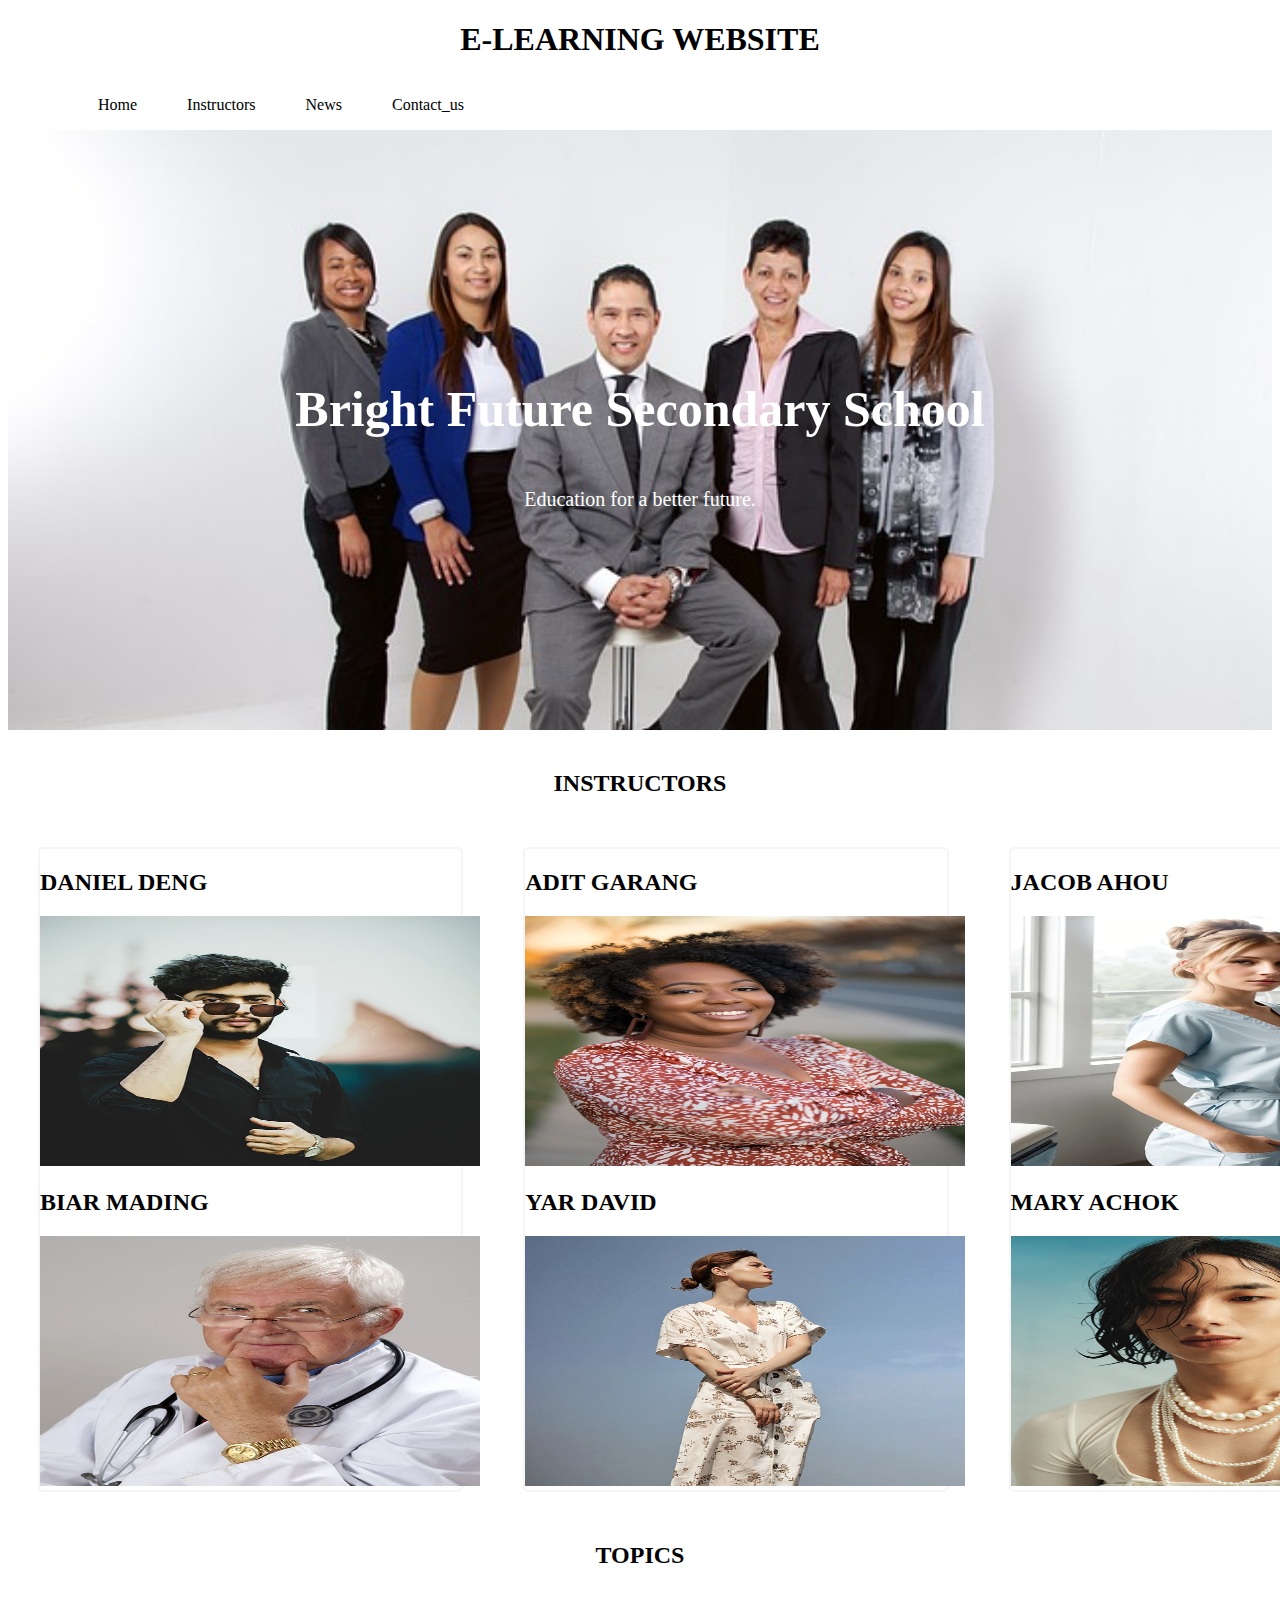
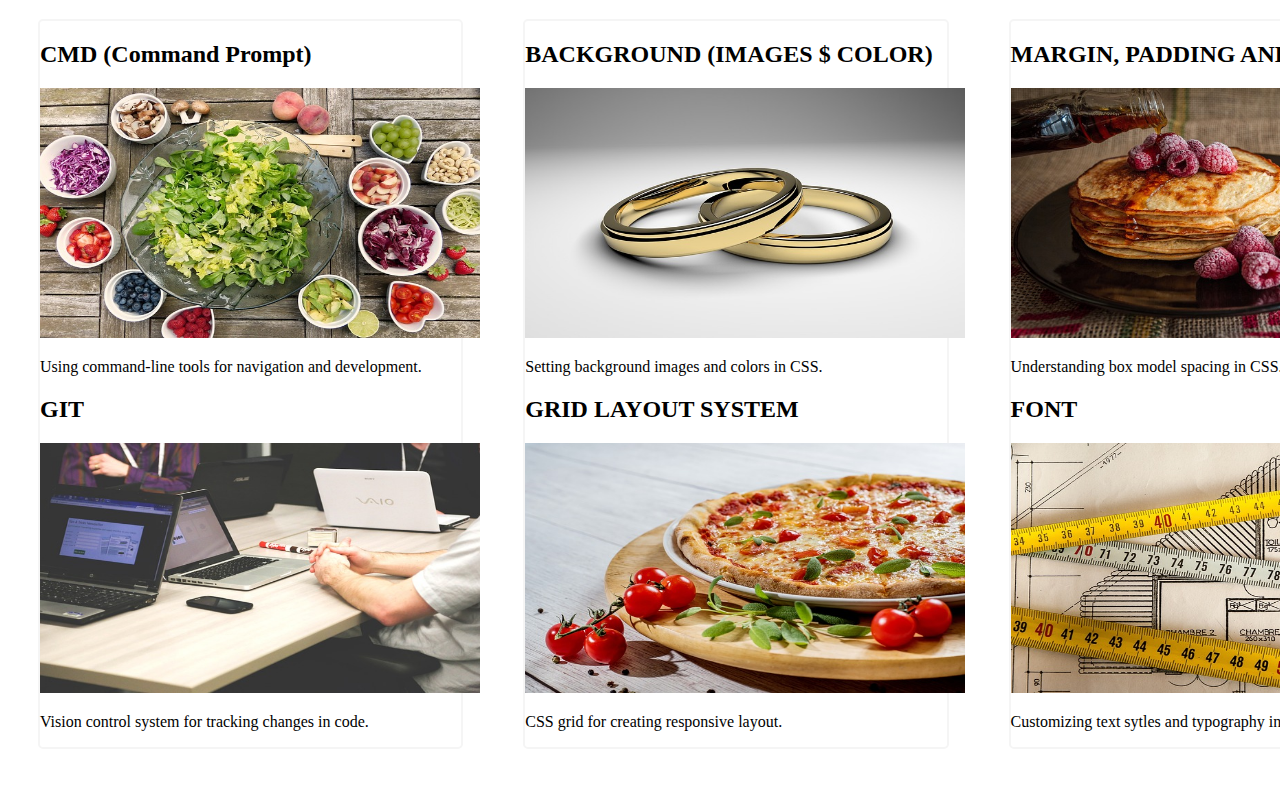
<file: index.html>
<!DOCTYPE html>
<html>
<head>
	<meta charset="utf-8">
	<meta name="viewport" content="width=device-width, initial-scale=1">
	<title>E-LEARNING WEBSITE</title>
	<link rel="stylesheet" type="text/css" href="css/main.css">
</head>
<body>
	<h1 align="center">E-LEARNING WEBSITE</h1>
	<div class="row ">
	    <div class="col-12">
	        <ul class="nav">
		        <li><a href="index.html" class="around">Home</a></li>
		        <li><a href="templates/Instructors.html" class="around">Instructors</a></li>
		        <li><a href="templates/News.html" class="around">News</a></li>
		        <li><a href="templates/Contact_Us.html" class="around">Contact_us</a></li>
	        </ul>
	    </div>
	</div>
	<div class="row">
		<div class="col-12 hero">
			<h3 class="master" align="center">Bright Future Secondary School</h3>
			<p align="center" class="must">Education for a better future.</p>
		</div>
	</div>
	<h2 align="center">INSTRUCTORS</h2>
	<div class="row city">
    	<div class="col-4 cash">
    			<div>
    			    <h2><strong>DANIEL DENG</strong></h2>
    			    <img src="images/rest/cute-7441224_640.jpg" width="440" height="250">
    		    </div>
    		    <div>
    			<h2><strong>BIAR MADING</strong></h2>
    			<img src="images/rest/doctor-2337835_640.jpg" width="440" height="250">
    	        </div>
    	</div>
    	<div class="col-4 cash">
    			<div>
    			    <h2><strong>ADIT GARANG</strong></h2>
    			    <img src="images/rest/woman-7175038_640.jpg" width="440" height="250">
    		    </div>
    		    <div>
    			<h2><strong>YAR DAVID</strong></h2>
    			<img src="images/rest/dress1.jpg" width="440" height="250">
    	        </div>
    	</div>
    	    	<div class="col-4 cash">
    			<div>
    			    <h2><strong>JACOB AHOU</strong></h2>
    			    <img src="images/rest/nurse-8504688_640.webp" width="440" height="250">
    		    </div>
    		    <div>
    			    <h2><strong>MARY ACHOK</strong></h2>
    			    <img src="images/rest/image1.jpg" width="440" height="250">
    	        </div>
    	</div>
    </div>
    <h2 align="center">TOPICS</h2>
	<div class="row city">
    	<div class="col-4 cash">
    			<div>
    			    <h2><strong>CMD (Command Prompt)</strong></h2>
    			    <img src="images/rest/salad-2756467_640.jpg" width="440" height="250">
    			    <p>Using command-line tools for navigation and development.</p>
    		    </div>
    		    <div>
    			<h2><strong>GIT</strong></h2>
    			<img src="images/rest/laptops-593296_640.jpg" width="440" height="250">
    			<p>Vision control system for tracking changes in code.</p>
    	        </div>
    	</div>
    	<div class="col-4 cash">
    			<div>
    			    <h2><strong>BACKGROUND (IMAGES $ COLOR)</strong></h2>
    			    <img src="images/rest/golden-3290604_640.jpg" width="440" height="250">
    			    <p>Setting background images and colors in CSS.</p>
    		    </div>
    		    <div>
    			<h2><strong>GRID LAYOUT SYSTEM</strong></h2>
    			<img src="images/rest/pizza-3010062_640.jpg" width="440" height="250">
    			<p>CSS grid for creating responsive layout.</p>
    	        </div>
    	</div>
    	<div class="col-4 cash">
    			<div>
    			    <h2><strong>MARGIN, PADDING AND BORDER</strong></h2>
    			    <img src="images/rest/pancakes-2291908_640.jpg" width="440" height="250">
    			    <p>Understanding box model spacing in CSS.</p>
    		    </div>
    		    <div>
    			    <h2><strong>FONT</strong></h2>
    			    <img src="images/rest/plan-2092499_640.jpg" width="440" height="250">
    			    <p>Customizing text sytles and typography in web design.</p>
    	        </div>
    	</div>
    </div>
</body>
</html>
</file>
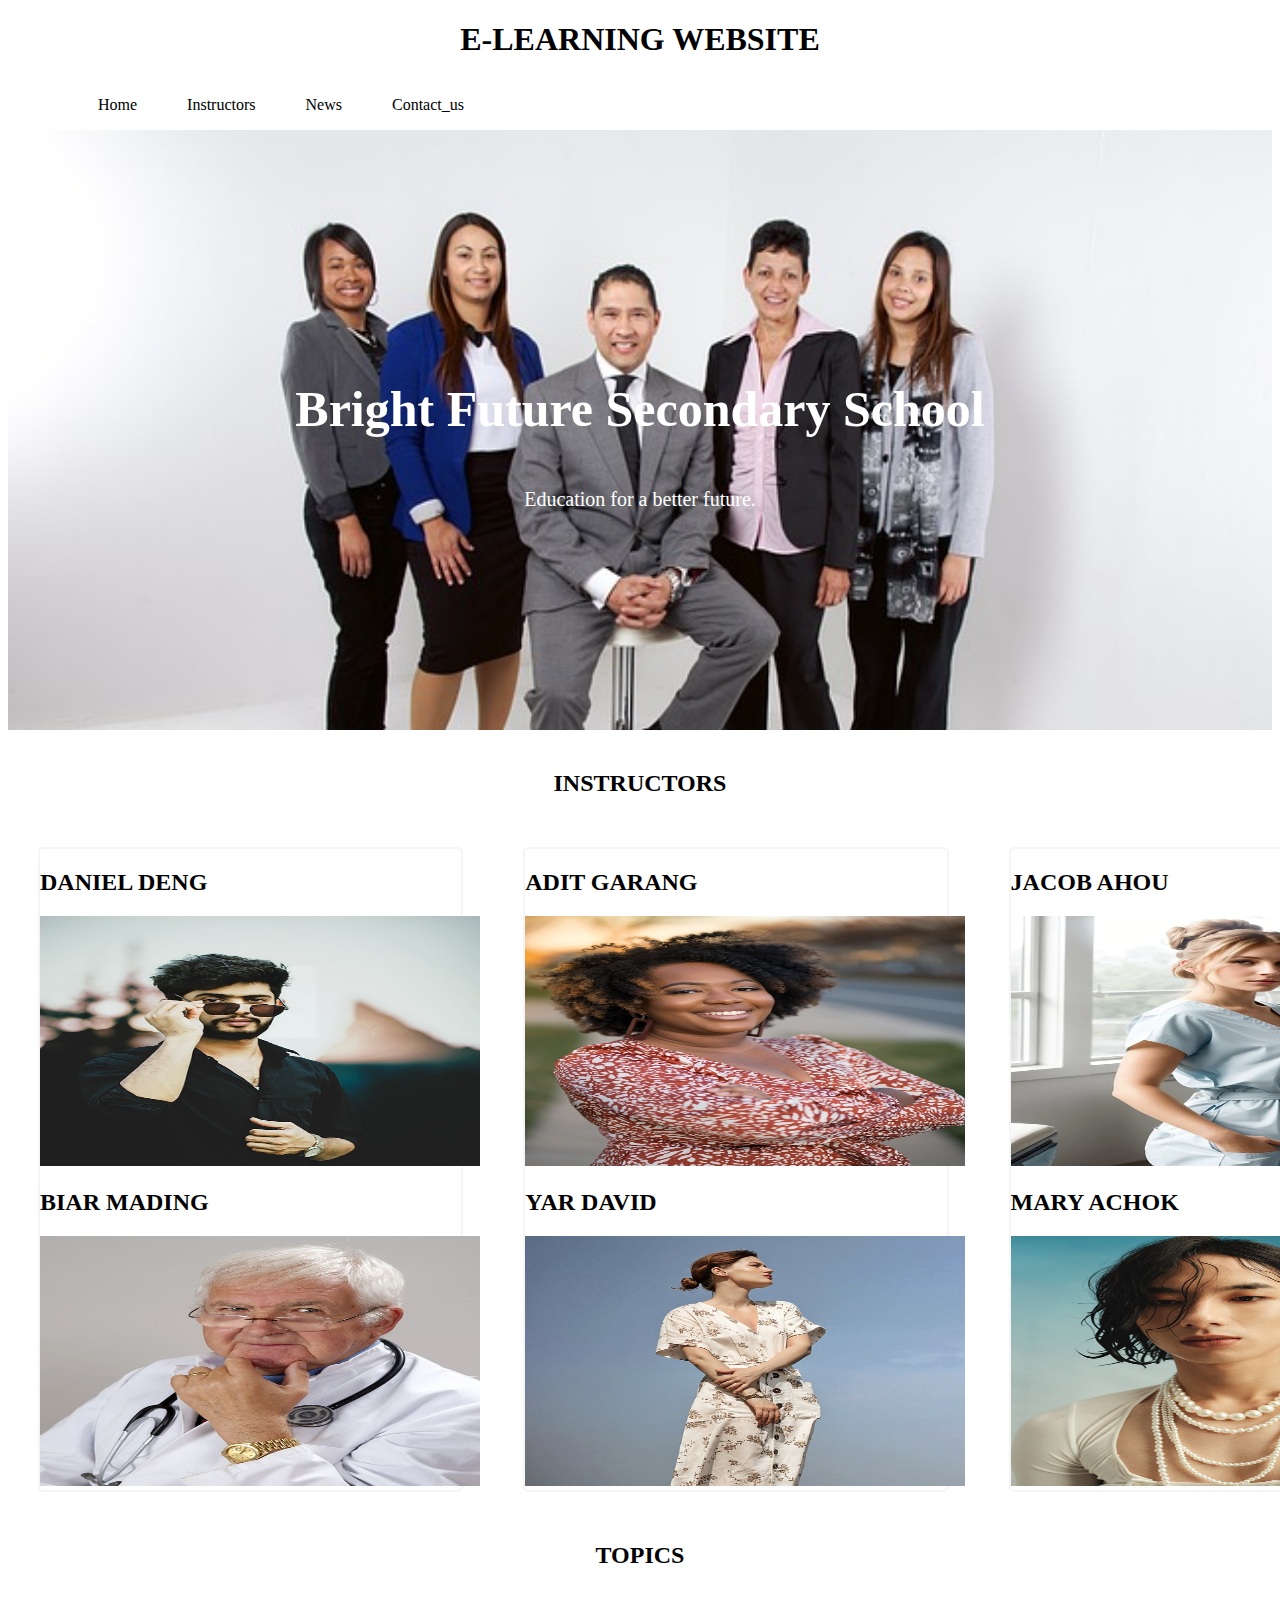
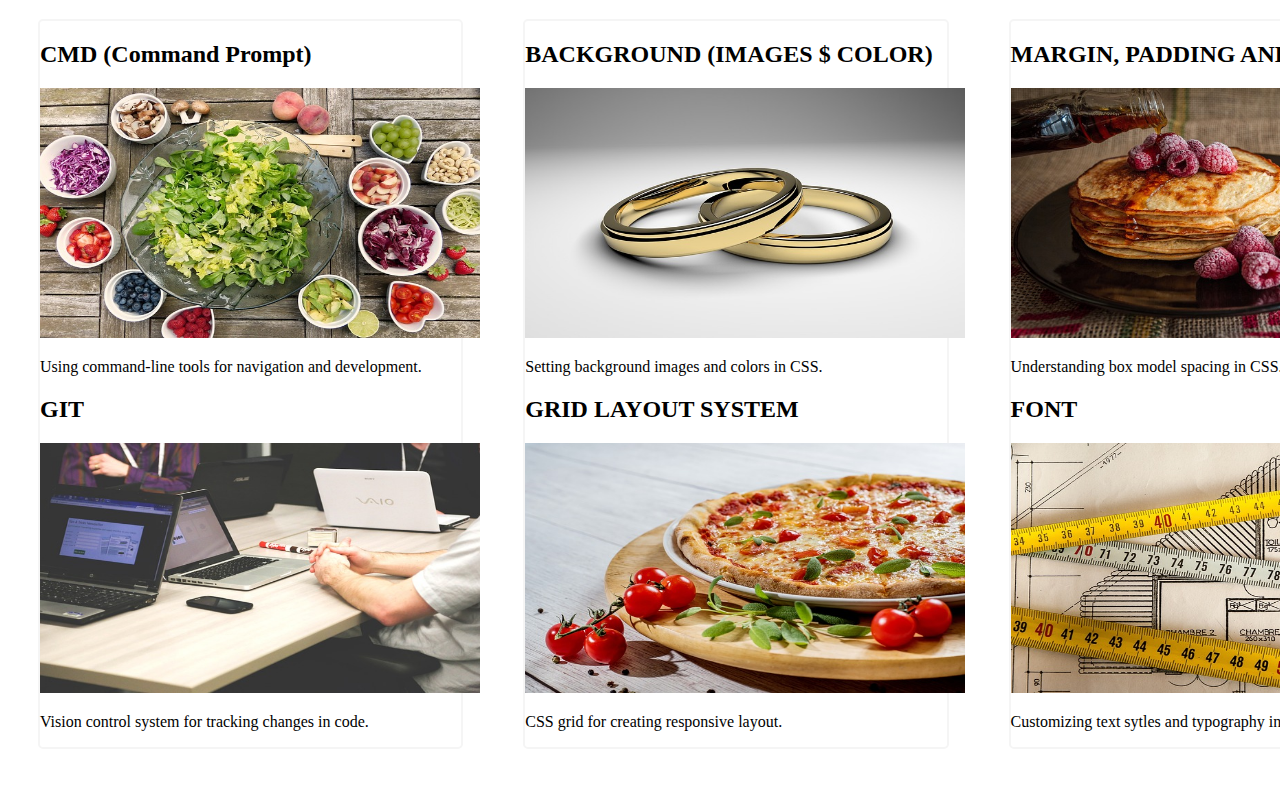
<file: Home.html>
<!DOCTYPE html>
<html>
<head>
	<meta charset="utf-8">
	<meta name="viewport" content="width=device-width, initial-scale=1">
	<title>E-LEARNING WEBSITE</title>
	<link rel="stylesheet" type="text/css" href="../css/main.css">
</head>
<body>
	<h1 align="center">E-LEARNING WEBSITE</h1>
	<div class="row ">
	    <div class="col-12">
	        <ul class="nav">
		        <li><a href="Home.html" class="around">Home</a></li>
		        <li><a href="templates/Instructors.html" class="around">Instructors</a></li>
		        <li><a href="templates/News.html" class="around">News</a></li>
		        <li><a href="templates/Contact_us.html" class="around">Contact_us</a></li>
	        </ul>
	    </div>
	</div>
	<div class="row">
		<div class="col-12 hero">
			<h3 class="master" align="center">Bright Future Secondary School</h3>
			<p align="center" class="must">Education for a better future.</p>
		</div>
	</div>
	<h2 align="center">INSTRUCTORS</h2>
	<div class="row city">
    	<div class="col-4 cash">
    			<div>
    			    <h2><strong>DANIEL DENG</strong></h2>
    			    <img src="images/rest/cute-7441224_640.jpg" width="440" height="250">
    		    </div>
    		    <div>
    			<h2><strong>BIAR MADING</strong></h2>
    			<img src="images/rest/doctor-2337835_640.jpg" width="440" height="250">
    	        </div>
    	</div>
    	<div class="col-4 cash">
    			<div>
    			    <h2><strong>ADIT GARANG</strong></h2>
    			    <img src="images/rest/woman-7175038_640.jpg" width="440" height="250">
    		    </div>
    		    <div>
    			<h2><strong>YAR DAVID</strong></h2>
    			<img src="images/rest/dress1.jpg" width="440" height="250">
    	        </div>
    	</div>
    	    	<div class="col-4 cash">
    			<div>
    			    <h2><strong>JACOB AHOU</strong></h2>
    			    <img src="images/rest/nurse-8504688_640.webp" width="440" height="250">
    		    </div>
    		    <div>
    			    <h2><strong>MARY ACHOK</strong></h2>
    			    <img src="images/rest/image1.jpg" width="440" height="250">
    	        </div>
    	</div>
    </div>
    <h2 align="center">TOPICS</h2>
	<div class="row city">
    	<div class="col-4 cash">
    			<div>
    			    <h2><strong>CMD (Command Prompt)</strong></h2>
    			    <img src="images/rest/salad-2756467_640.jpg" width="440" height="250">
    			    <p>Using command-line tools for navigation and development.</p>
    		    </div>
    		    <div>
    			<h2><strong>GIT</strong></h2>
    			<img src="images/rest/laptops-593296_640.jpg" width="440" height="250">
    			<p>Vision control system for tracking changes in code.</p>
    	        </div>
    	</div>
    	<div class="col-4 cash">
    			<div>
    			    <h2><strong>BACKGROUND (IMAGES $ COLOR)</strong></h2>
    			    <img src="images/rest/golden-3290604_640.jpg" width="440" height="250">
    			    <p>Setting background images and colors in CSS.</p>
    		    </div>
    		    <div>
    			<h2><strong>GRID LAYOUT SYSTEM</strong></h2>
    			<img src="images/rest/pizza-3010062_640.jpg" width="440" height="250">
    			<p>CSS grid for creating responsive layout.</p>
    	        </div>
    	</div>
    	<div class="col-4 cash">
    			<div>
    			    <h2><strong>MARGIN, PADDING AND BORDER</strong></h2>
    			    <img src="images/rest/pancakes-2291908_640.jpg" width="440" height="250">
    			    <p>Understanding box model spacing in CSS.</p>
    		    </div>
    		    <div>
    			    <h2><strong>FONT</strong></h2>
    			    <img src="images/rest/plan-2092499_640.jpg" width="440" height="250">
    			    <p>Customizing text sytles and typography in web design.</p>
    	        </div>
    	</div>
    </div>
</body>
</html>
</file>
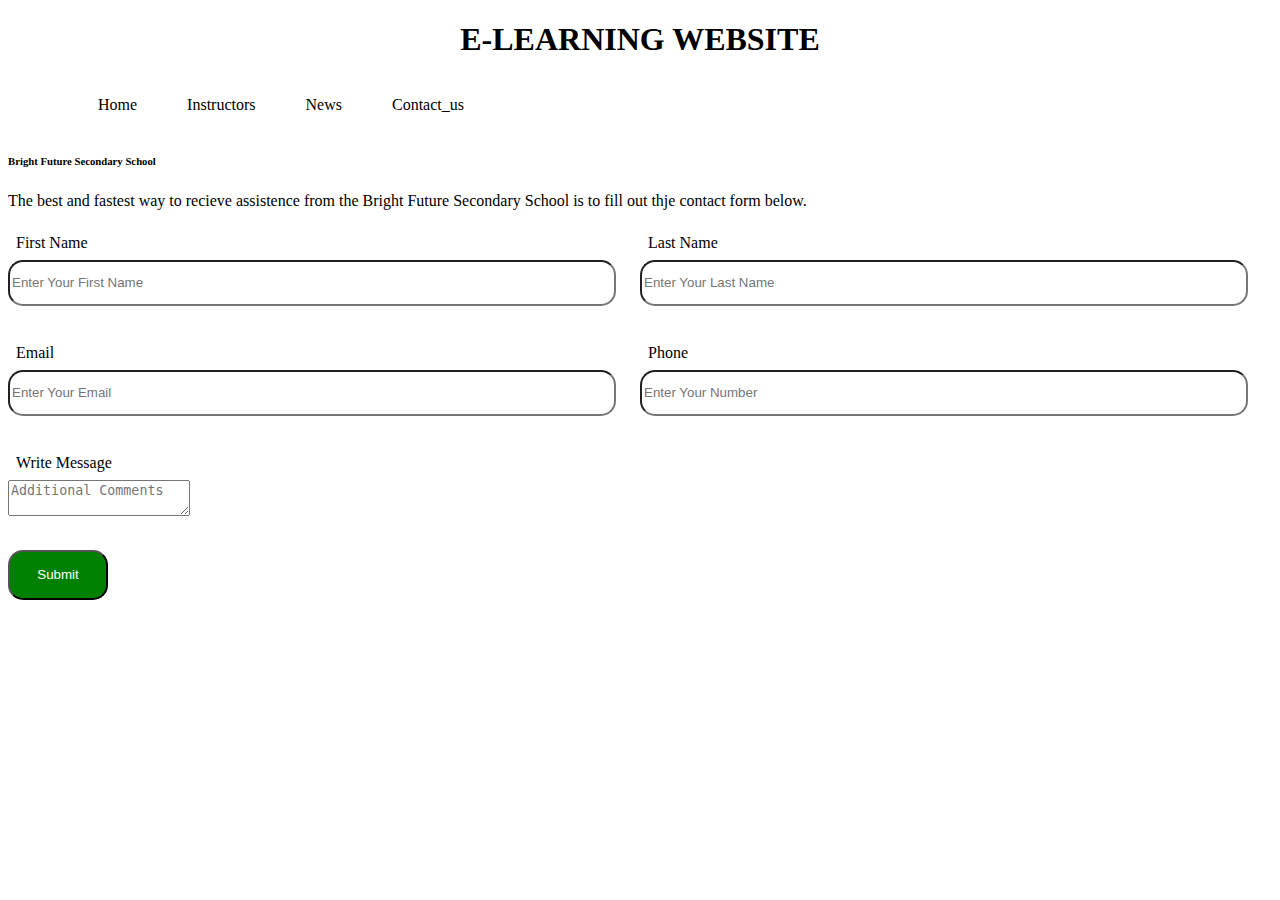
<file: templates/Contact_Us.html>
<!DOCTYPE html>
<html>
<head>
	<meta charset="utf-8">
	<meta name="viewport" content="width=device-width, initial-scale=1">
	<title>E-LEARNING WEBSITE</title>
	<link rel="stylesheet" type="text/css" href="../css/main.css">
</head>
<body>
	<h1 align="center">E-LEARNING WEBSITE</h1>
	<div class="row ">
	    <div class="col-12">
	        <ul class="nav">
		    <li><a href="../index.html" class="around">Home</a></li>
		    <li><a href="Instructors.html" class="around">Instructors</a></li>
		    <li><a href="News.html" class="around">News</a></li>
		    <li><a href="Contact_Us.html" class="around">Contact_us</a></li>
	        </ul>
	    </div>
	</div>
	<div class="row">
		<div class="col-12">
	        <h6>Bright Future Secondary School</h6>
	        <p>The best and fastest way to recieve assistence from the Bright Future Secondary School is to fill out thje contact form below.</p>
	    </div>
	</div>
	<form>
	<div class="row younger">
		<div class="col-6">
			<div class="good"><label>First Name</label></div>
			<input type="text" name="" placeholder="Enter Your First Name">
		</div>
		<div class="col-6">
			<div class="good"><label>Last Name</label></div>
			<input type="text" name="" placeholder="Enter Your Last Name">
		</div>
	</div>
	<div class="row younger">
			<div class="col-6">
				<div class="good"><label>Email</label></div>
				<input type="" name="" placeholder="Enter Your Email">
			</div>
			<div class="col-6">
				<div class="good"><label>Phone</label></div>
				<input type="" name="" placeholder="Enter Your Number">
			</div>
	</div>
	<div class="row younger">
		<div class="col-12">
		<div class="good"><label>Write Message</label></div><textarea placeholder="Additional Comments"></textarea>
		</div>
	   </div>
	</div>
	<input type="submit" name="" class="older">
	</form>

</body>
</html>
</file>
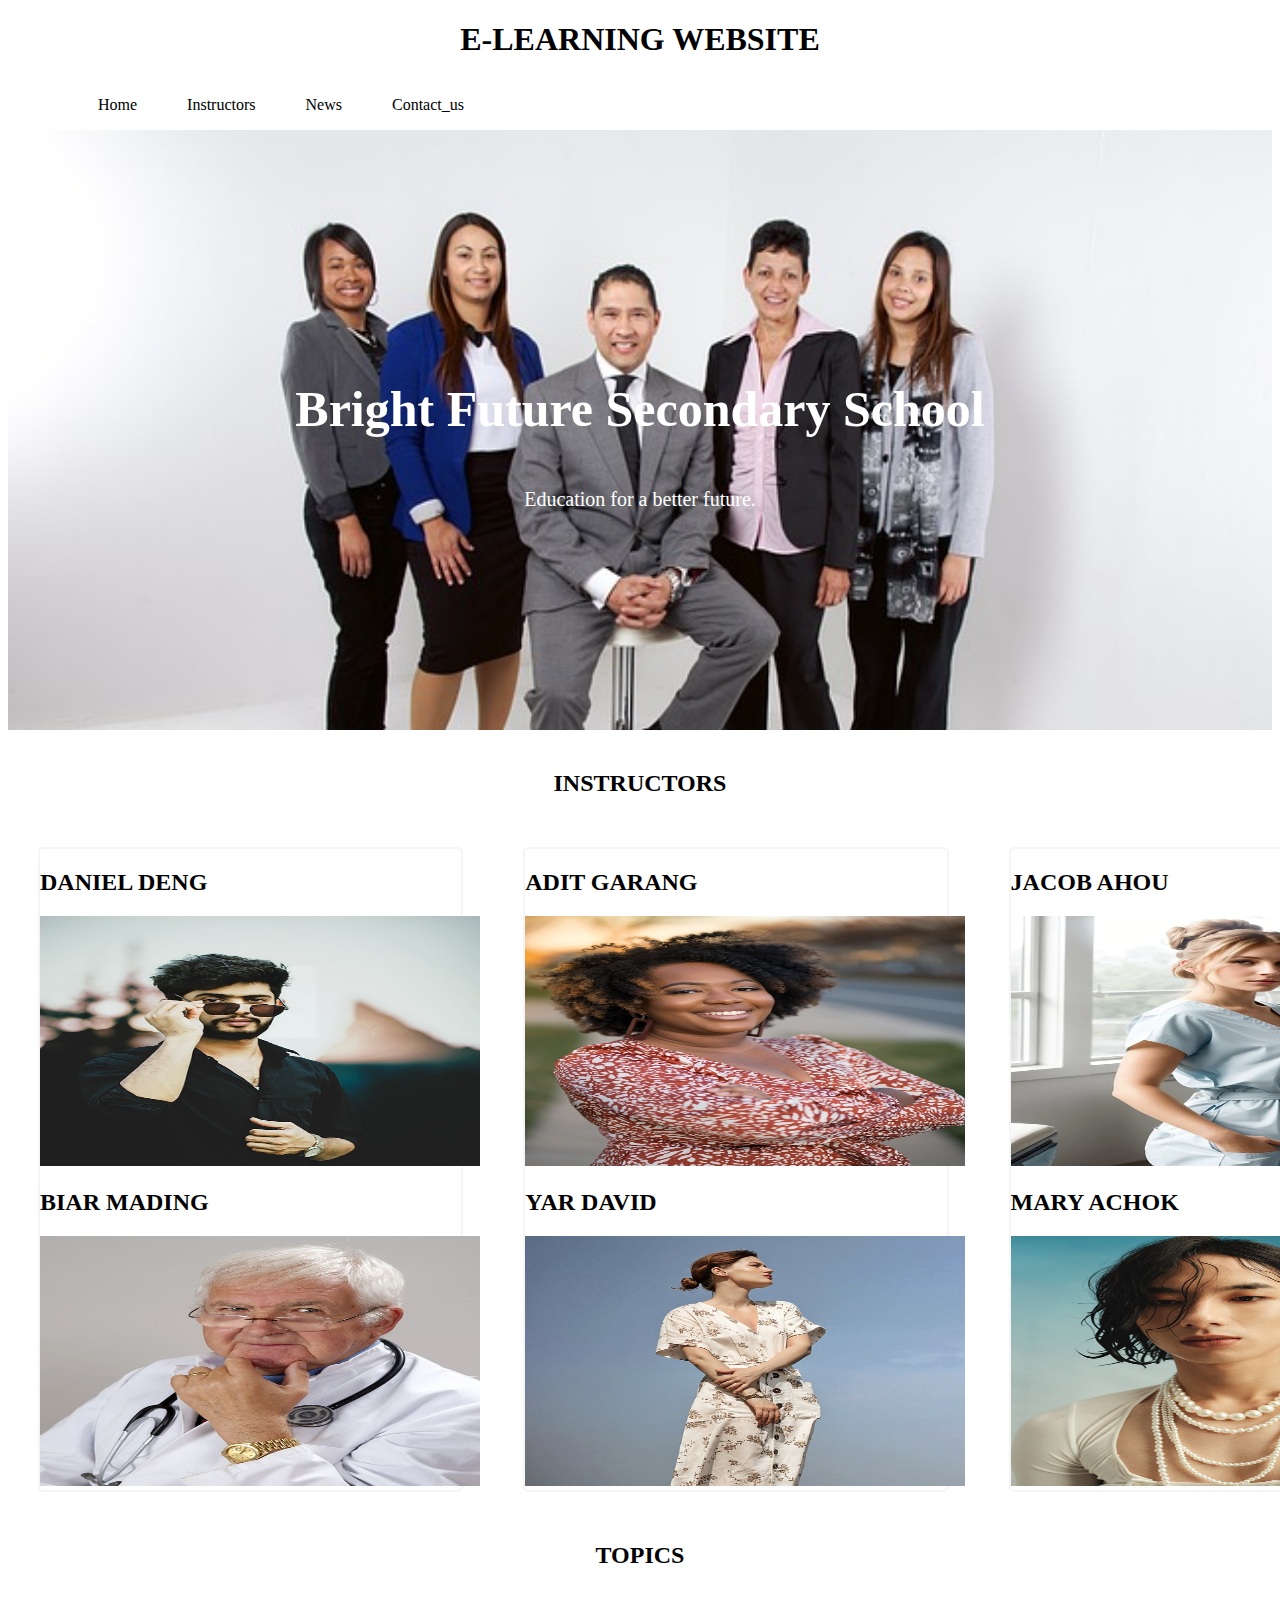
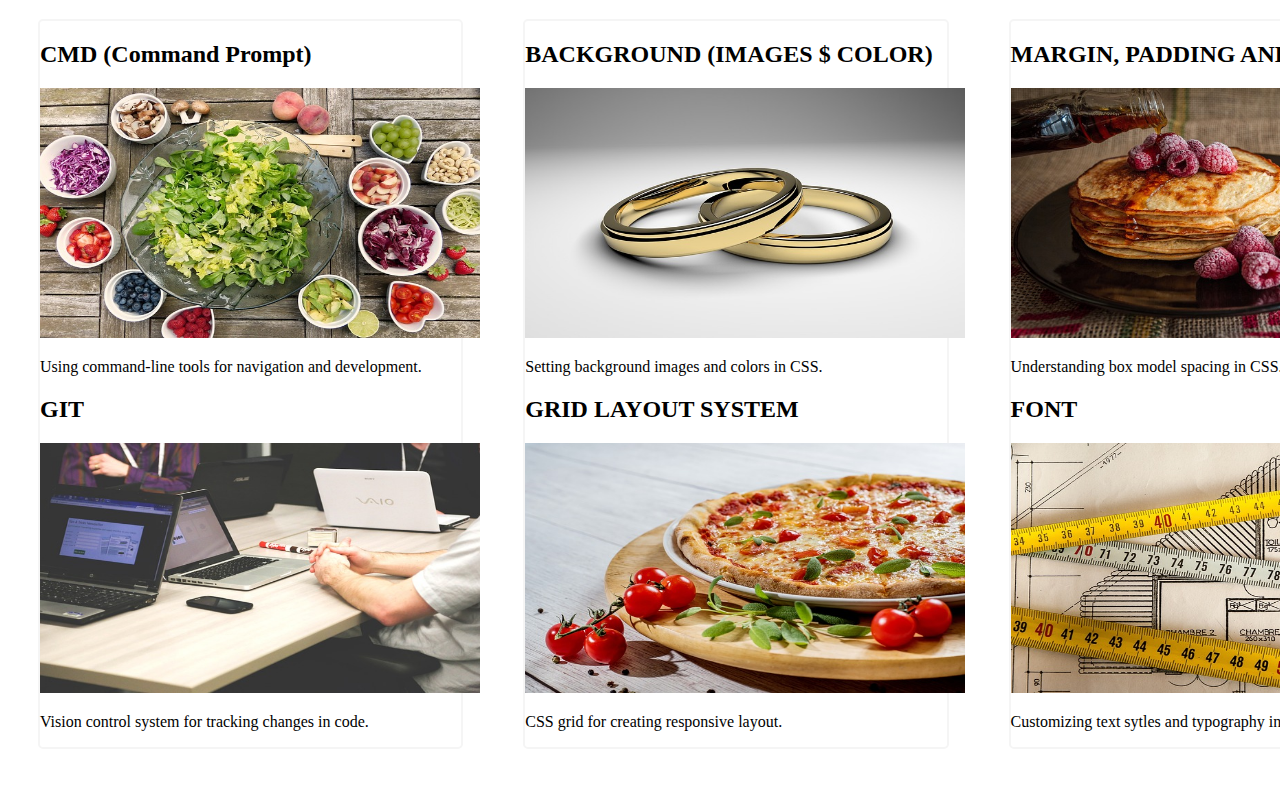
<file: templates/Home.html>
<!DOCTYPE html>
<html>
<head>
	<meta charset="utf-8">
	<meta name="viewport" content="width=device-width, initial-scale=1">
	<title>E-LEARNING WEBSITE</title>
	<link rel="stylesheet" type="text/css" href="../css/main.css">
</head>
<body>
	<h1 align="center">E-LEARNING WEBSITE</h1>
	<div class="row ">
	    <div class="col-12">
	        <ul class="nav">
		        <li><a href="Home.html" class="around">Home</a></li>
		        <li><a href="Instructors.html" class="around">Instructors</a></li>
		        <li><a href="News.html" class="around">News</a></li>
		        <li><a href="Contact_us.html" class="around">Contact_us</a></li>
	        </ul>
	    </div>
	</div>
	<div class="row">
		<div class="col-12 hero">
			<h3 class="master" align="center">Bright Future Secondary School</h3>
			<p align="center" class="must">Education for a better future.</p>
		</div>
	</div>
	<h2 align="center">INSTRUCTORS</h2>
	<div class="row city">
    	<div class="col-4 cash">
    			<div>
    			    <h2><strong>DANIEL DENG</strong></h2>
    			    <img src="../images/rest/cute-7441224_640.jpg" width="440" height="250">
    		    </div>
    		    <div>
    			<h2><strong>BIAR MADING</strong></h2>
    			<img src="../images/rest/doctor-2337835_640.jpg" width="440" height="250">
    	        </div>
    	</div>
    	<div class="col-4 cash">
    			<div>
    			    <h2><strong>ADIT GARANG</strong></h2>
    			    <img src="../images/rest/woman-7175038_640.jpg" width="440" height="250">
    		    </div>
    		    <div>
    			<h2><strong>YAR DAVID</strong></h2>
    			<img src="../images/rest/dress1.jpg" width="440" height="250">
    	        </div>
    	</div>
    	    	<div class="col-4 cash">
    			<div>
    			    <h2><strong>JACOB AHOU</strong></h2>
    			    <img src="../images/rest/nurse-8504688_640.webp" width="440" height="250">
    		    </div>
    		    <div>
    			    <h2><strong>MARY ACHOK</strong></h2>
    			    <img src="../images/rest/image1.jpg" width="440" height="250">
    	        </div>
    	</div>
    </div>
    <h2 align="center">TOPICS</h2>
	<div class="row city">
    	<div class="col-4 cash">
    			<div>
    			    <h2><strong>CMD (Command Prompt)</strong></h2>
    			    <img src="../images/rest/salad-2756467_640.jpg" width="440" height="250">
    			    <p>Using command-line tools for navigation and development.</p>
    		    </div>
    		    <div>
    			<h2><strong>GIT</strong></h2>
    			<img src="../images/rest/laptops-593296_640.jpg" width="440" height="250">
    			<p>Vision control system for tracking changes in code.</p>
    	        </div>
    	</div>
    	<div class="col-4 cash">
    			<div>
    			    <h2><strong>BACKGROUND (IMAGES $ COLOR)</strong></h2>
    			    <img src="../images/rest/golden-3290604_640.jpg" width="440" height="250">
    			    <p>Setting background images and colors in CSS.</p>
    		    </div>
    		    <div>
    			<h2><strong>GRID LAYOUT SYSTEM</strong></h2>
    			<img src="../images/rest/pizza-3010062_640.jpg" width="440" height="250">
    			<p>CSS grid for creating responsive layout.</p>
    	        </div>
    	</div>
    	<div class="col-4 cash">
    			<div>
    			    <h2><strong>MARGIN, PADDING AND BORDER</strong></h2>
    			    <img src="../images/rest/pancakes-2291908_640.jpg" width="440" height="250">
    			    <p>Understanding box model spacing in CSS.</p>
    		    </div>
    		    <div>
    			    <h2><strong>FONT</strong></h2>
    			    <img src="../images/rest/plan-2092499_640.jpg" width="440" height="250">
    			    <p>Customizing text sytles and typography in web design.</p>
    	        </div>
    	</div>
    </div>
</body>
</html>
</file>
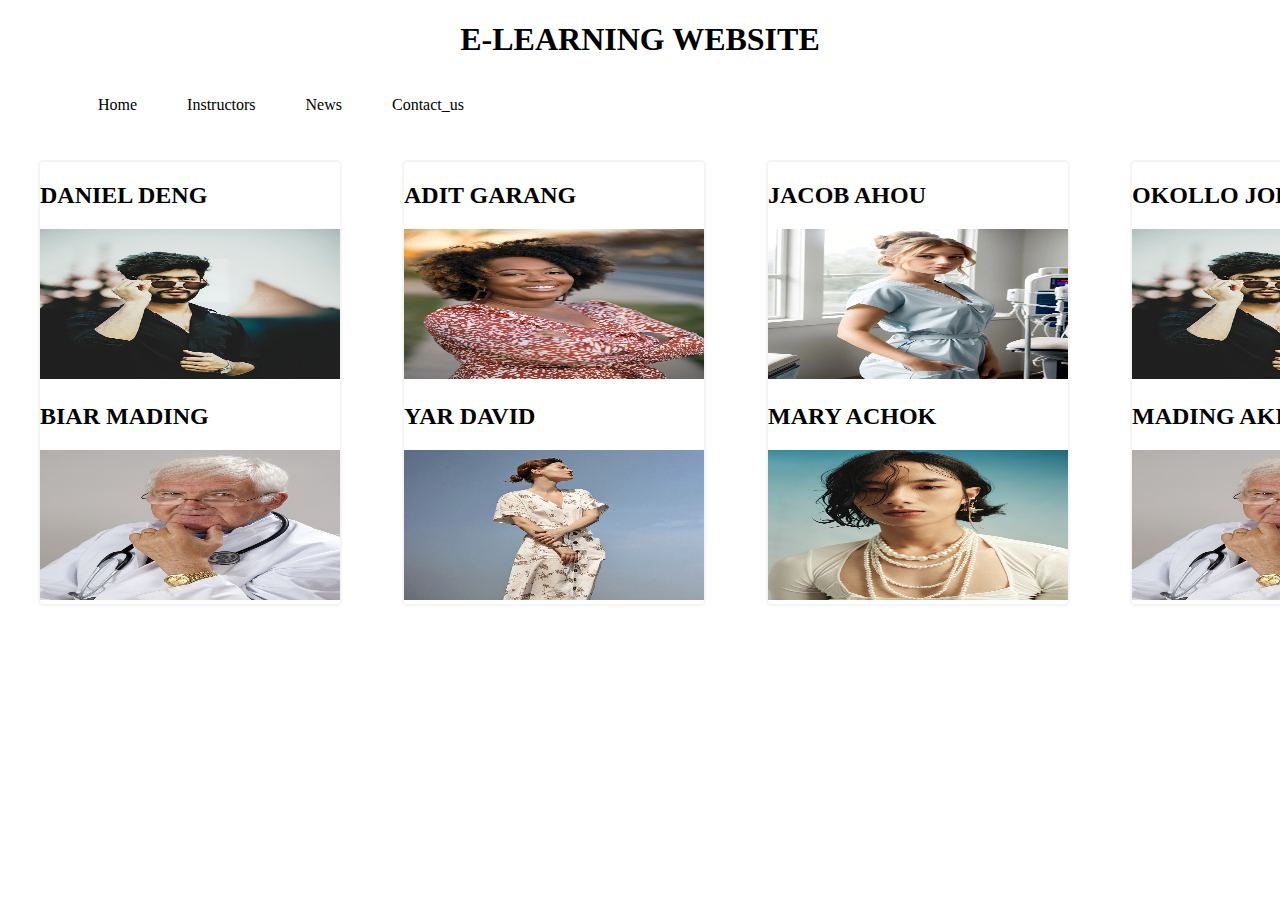
<file: templates/Instructors.html>
<!DOCTYPE html>
<html>
<head>
	<meta charset="utf-8">
	<meta name="viewport" content="width=device-width, initial-scale=1">
	<title>E-LEARNING WEBSITE</title>
	<link rel="stylesheet" type="text/css" href="../css/main.css">
</head>
<body>
	<h1 align="center">E-LEARNING WEBSITE</h1>
	<div class="row ">
	    <div class="col-12">
	        <ul class="nav">
		    <li><a href="../index.html" class="around">Home</a></li>
		    <li><a href="Instructors.html" class="around">Instructors</a></li>
		    <li><a href="News.html" class="around">News</a></li>
		    <li><a href="Contact_Us.html" class="around">Contact_us</a></li>
	        </ul>
	    </div>
	</div>
	<div class="row city">
    	<div class="col-3 cash">
    			<div>
    			    <h2><strong>DANIEL DENG</strong></h2>
    			    <img src="../images/rest/cute-7441224_640.jpg" width="300" height="150">
    		    </div>
    		    <div>
    			<h2><strong>BIAR MADING</strong></h2>
    			<img src="../images/rest/doctor-2337835_640.jpg" width="300" height="150">
    	        </div>
    	</div>
    	<div class="col-3 cash">
    			<div>
    			    <h2><strong>ADIT GARANG</strong></h2>
    			    <img src="../images/rest/woman-7175038_640.jpg" width="300" height="150">
    		    </div>
    		    <div>
    			<h2><strong>YAR DAVID</strong></h2>
    			<img src="../images/rest/dress1.jpg" width="300" height="150">
    	        </div>
    	</div>
    	<div class="col-3 cash">
    			<div>
    			    <h2><strong>JACOB AHOU</strong></h2>
    			    <img src="../images/rest/nurse-8504688_640.webp" width="300" height="150">
    		    </div>
    		    <div>
    			    <h2><strong>MARY ACHOK</strong></h2>
    			    <img src="../images/rest/image1.jpg" width="300" height="150">
    	        </div>
    	</div>
    	<div class="col-3 cash">
    			<div>
    			    <h2><strong>OKOLLO JOHN</strong></h2>
    			    <img src="../images/rest/cute-7441224_640.jpg" width="300" height="150">
    		    </div>
    		    <div>
    			<h2><strong>MADING AKIM</strong></h2>
    			<img src="../images/rest/doctor-2337835_640.jpg" width="300" height="150">
    	        </div>
    	</div>
    </div>
</body>
</html>
</file>
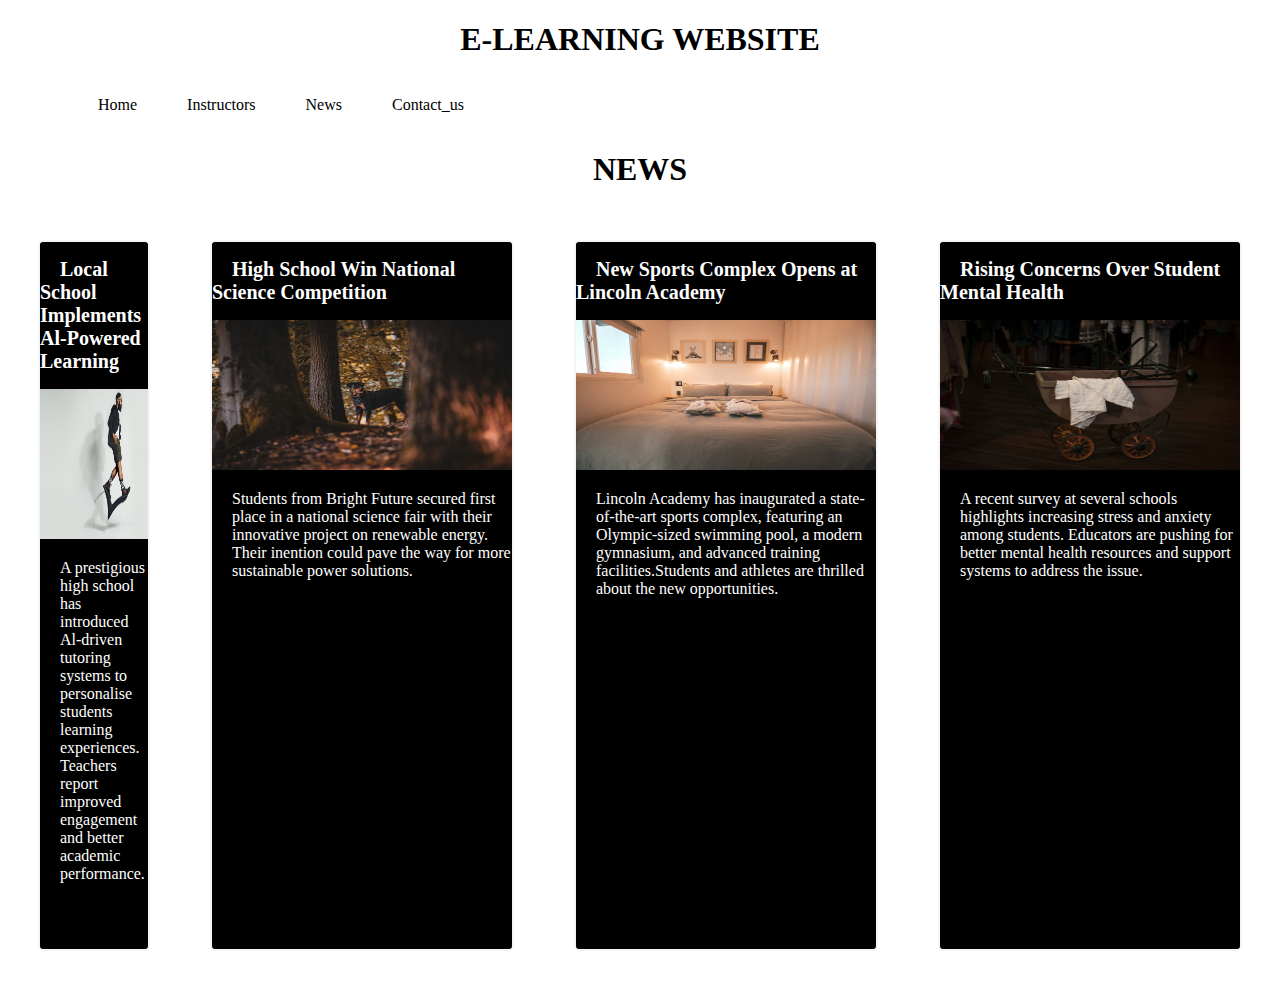
<file: templates/News.html>
<!DOCTYPE html>
<html>
<head>
	<meta charset="utf-8">
	<meta name="viewport" content="width=device-width, initial-scale=1">
	<title>E-LEARNING WEBSITE</title>
	<link rel="stylesheet" type="text/css" href="../css/main.css">
</head>
<body>
	<h1 align="center">E-LEARNING WEBSITE</h1>
	<div class="row ">
	    <div class="col-12">
	        <ul class="nav">
		    <li><a href="../index.html" class="around">Home</a></li>
		    <li><a href="Instructors.html" class="around">Instructors</a></li>
		    <li><a href="News.html" class="around">News</a></li>
		    <li><a href="Contact_Us.html" class="around">Contact_us</a></li>
	        </ul>
	    </div>
	</div>
	    <h1 align="center">NEWS</h1>
    <div class="row city">
	    <div class="col-3 cashback">
			<p><strong class="visit">Local School Implements Al-Powered Learning</strong></p>
			<img src="../images/rest/image2.jpg" width="300" height="150" class="Instructors-img">
			<p class="end">A prestigious high school has introduced Al-driven tutoring systems to personalise students learning experiences. Teachers report improved engagement and better academic performance.</p>
		</div>
		<div class="col-3 cashback">
			<p><strong class="visit">High School Win National Science Competition</strong></p>
			<img src="../images/rest/image3.jpg" width="300" height="150">
			<p class="end">Students from Bright Future secured first place in a national science fair with their innovative project on renewable energy. Their inention could pave the way for more sustainable power solutions.</p>
		</div>
		<div class="col-3 cashback">
			<p><strong class="visit">New Sports Complex Opens at Lincoln Academy</strong></p>
			<img src="../images/rest/image6.jpg" width="300" height="150">
			<p class="end">Lincoln Academy has inaugurated a state-of-the-art sports complex, featuring an Olympic-sized swimming pool, a modern gymnasium, and advanced training facilities.Students and athletes are thrilled about the new opportunities.</p>
		</div>
		<div class="col-3 cashback">
			<p><strong class="visit">Rising Concerns Over Student Mental Health</strong></p>
			<img src="../images/rest/image7.jpg" width="300" height="150">
			<p class="end">A recent survey at several schools highlights increasing stress and anxiety among students. Educators are pushing for better mental health resources and support systems to address the issue.</p>
		</div>
	</div>
</body>
</html>
</file>
<file: css/main.css>
.row{
	width: 100%;
	display: flex;
}
.col-1{
	width: 8.33%;
}
.col-2{
	width: 16.67%;
}
.col-3{
	width: 25%;
}
.col-4{
	width: 33.33%; 
}
.col-5{
	width: 41.67%;
}
.col-6{
	width: 50%;
}
.col-7{
	width: 58.33%;
}
.col-8{
	width: 66.67%;
}
.col-9{
	width: 75%;
}
.col-10{
	width: 83.33%;
}
.col-11{
	width: 91.67%;
}
.col-12{
	width: 100%;
}
.nav{
	list-style-type: none;
	text-decoration: none;
	display: flex;
}
.around{
	text-decoration: none;
	color: #000;
	padding-left: 50px;
}
.hero{
	background-image: url("../images/rest/employees-885338_640.jpg");
	height: 600px;
	background-repeat: no-repeat;
	background-size: cover;
	margin-bottom: 20px;
}
.master{
	color: white;
	font-size: 50px;
	padding-top: 200px;
}
.must{
	color: white;
	font-size: 20px;
}
.younger{
	margin-bottom: 30px;
}
.good{
	margin: 8px;
}
input{
	width: 600px;
	border-radius: 15px;
	height: 40px;
}
.older{
	padding: 8px;
	color: white;
	background-color: green;
	width: 100px;
	height: 50px;
}
.end{
	padding-left: 20px;
	padding-bottom: 50px;
}
.two{
	padding-top: 30px;
}
.cashback{
	background-color: black;
	border-radius: 5px;
	margin-right: 15px;
	border: 2px solid whitesmoke;
	margin: 30px;
	color: white;
}
.visit{
	font-size: 20px;
	padding-left: 20px;
}.cash{
	border-radius: 5px;
	margin-right: 15px;
	border: 2px solid whitesmoke;
	margin: 30px;
}
.Instructors-img{
	max-width: 100%;
}
</file>
